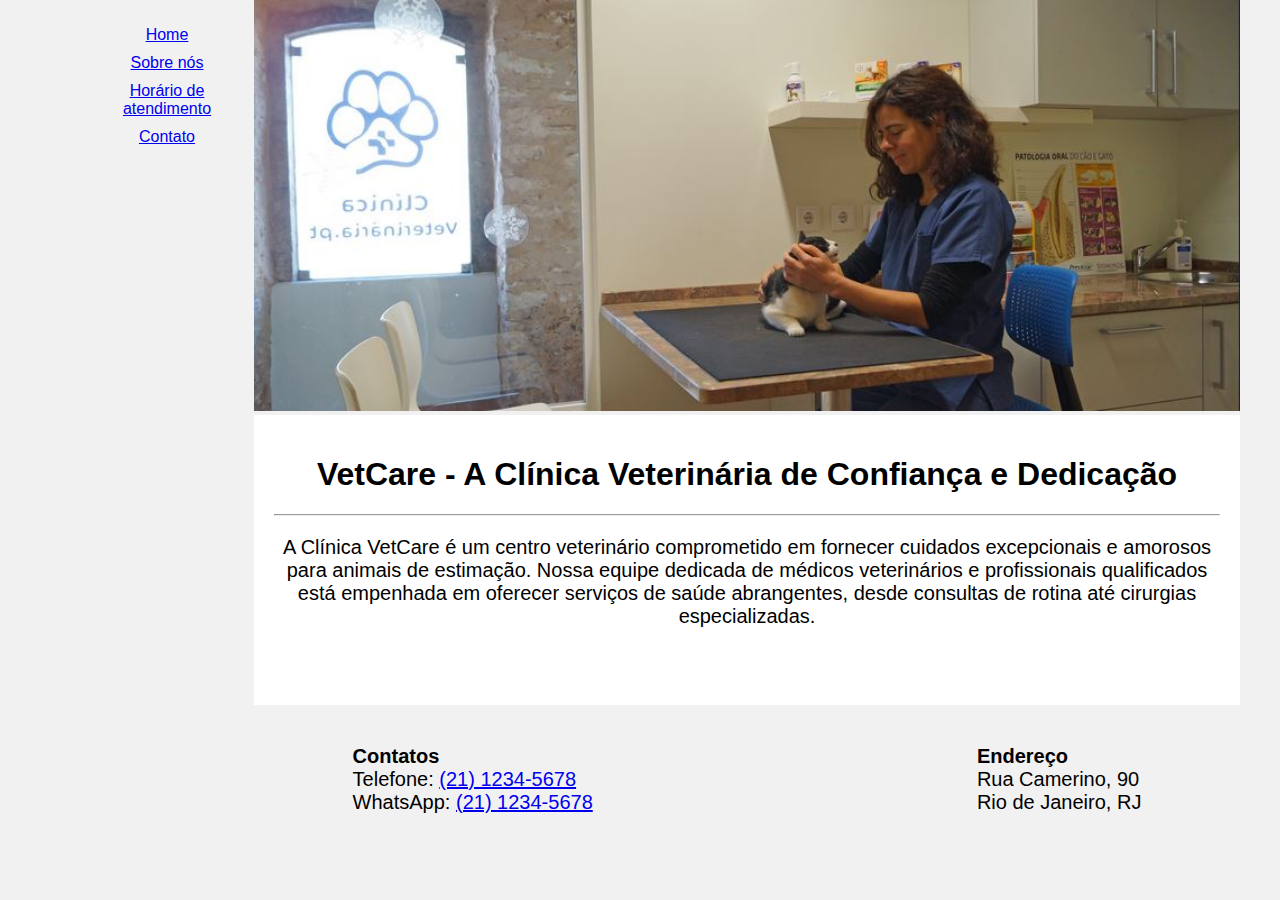
<file: desafio-modulo-2/index.html>
<!DOCTYPE html>
<html lang="en">
<head>
    <meta charset="UTF-8">
    <meta http-equiv="X-UA-Compatible" content="IE=edge">
    <meta name="viewport" content="width=device-width, initial-scale=1.0">
    <title>Clínica VetCare</title>
    <link rel="stylesheet" href="assets/css/styles.css">
</head>
<body>
    <div class="wrapper">
        <div class="menu">
            <!-- Aqui vai o seu menu -->
            <ul>
                <li><a href="index.html">Home</a></li>
                <li><a href="sobre-nos.html">Sobre nós</a></li>
                <li><a href="horario-atendimento.html">Horário de atendimento</a></li>
                <li><a href="contato.html">Contato</a></li>
            </ul>
        </div>

        <div class="main">
            <div class="header">
                <img src="img/principal.jpg" alt="" width="100%">

                <!-- Aqui vai o seu header -->
            </div>
    
            <div class="content">
                <h1>VetCare - A Clínica Veterinária de Confiança e Dedicação</h1>
                <hr>
                <p align="center">A Clínica VetCare é um centro veterinário comprometido em fornecer cuidados excepcionais e amorosos para animais de estimação. Nossa equipe dedicada de médicos veterinários e profissionais qualificados está empenhada em oferecer serviços de saúde abrangentes, desde consultas de rotina até cirurgias especializadas.</p>
                <!-- Aqui vai o seu conteúdo -->
            </div>
    
            <div class="footer">
                <div>
                    <label id="titleFooter"><strong>Contatos</strong></label><br>
                    <label>
                        Telefone: 
                        <a href="tel:552112345678">
                            (21) 1234-5678
                        </a>
                    </label>
                    <br>
                    <label>
                        WhatsApp: 
                        <a href="http://wa.me/552112345678">
                            (21) 1234-5678
                        </a>
                    </label>
                </div>
                <div>
                    <label id="titleFooter">
                        <strong>Endereço</strong>
                    </label>
                    <br>
                    <label>
                        Rua Camerino, 90
                    </label>
                    <br>
                    <label>
                        Rio de Janeiro, RJ
                    </label>
                </div>
                <!-- Aqui vai o seu rodapé -->
            </div>
        </div>
    </div>
</body>
</html>
</file>
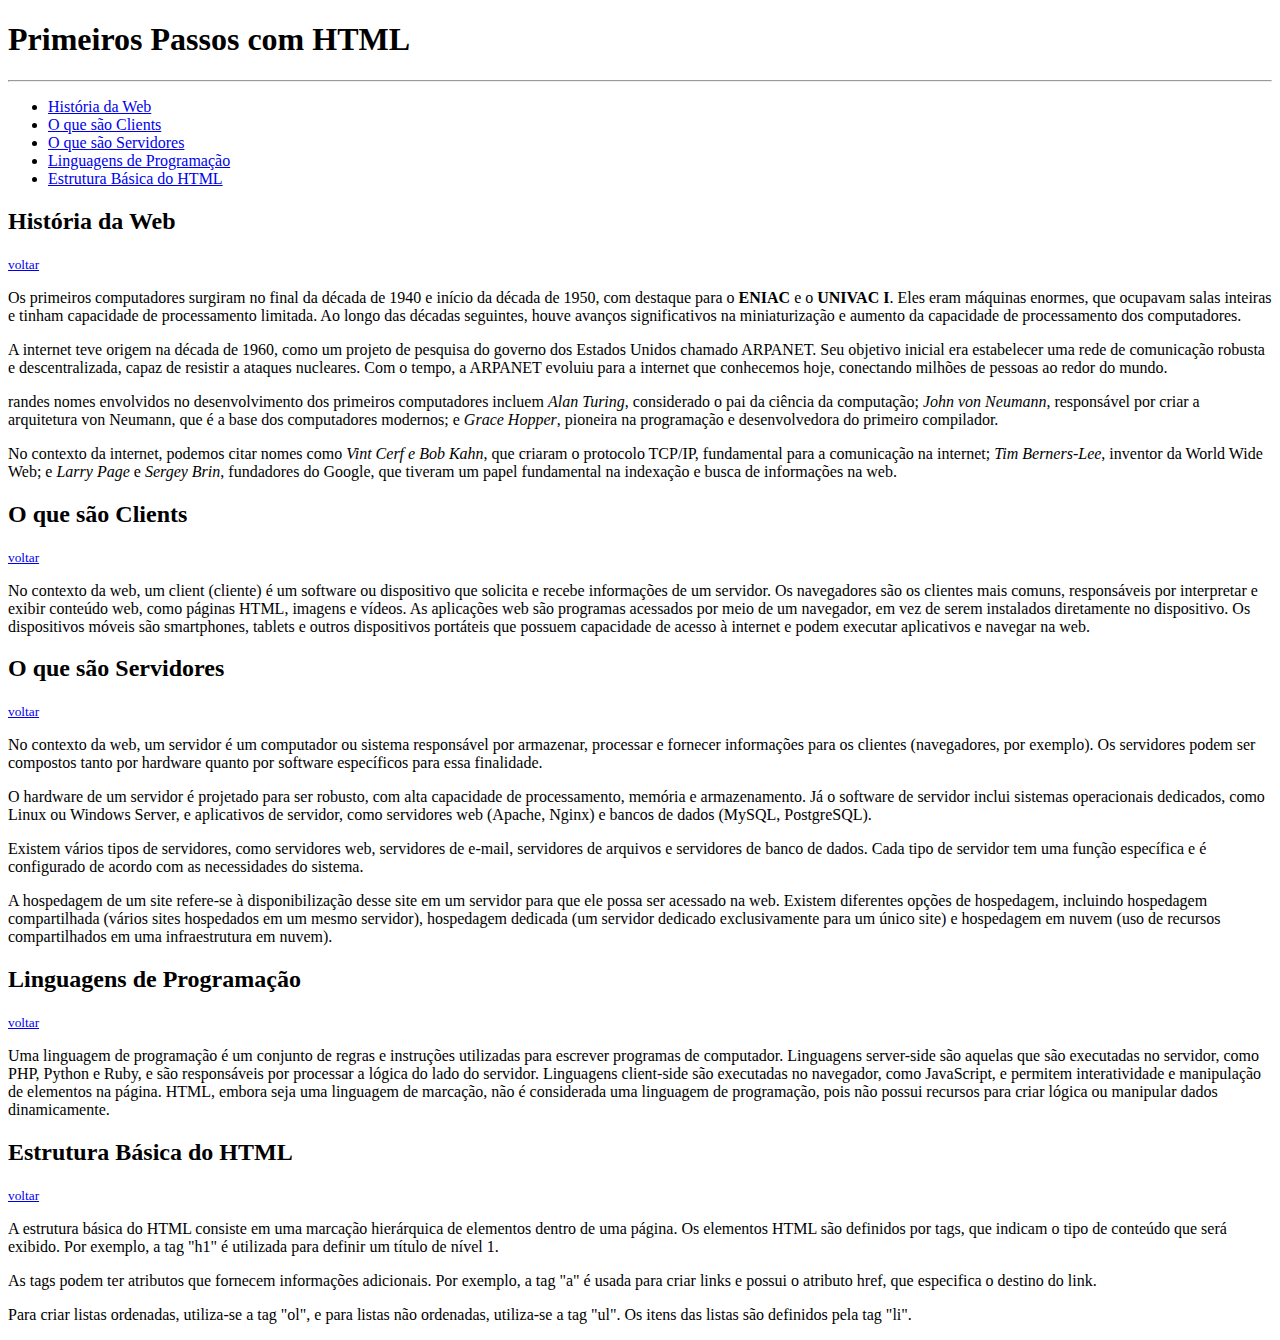
<file: primeiro-desafio/index.html>
<!DOCTYPE html>
<html lang="pt">
<head>
    <meta charset="UTF-8">
    <meta http-equiv="X-UA-Compatible" content="IE=edge">
    <meta name="viewport" content="width=device-width, initial-scale=1.0">
    <title>Desafio de Projeto</title>
</head>
<body>
    <h1 id="indice">Primeiros Passos com HTML</h1>
    <hr />
    <ul>
        <li><a href="#historia-web">História da Web</a></li>
        <li><a href="#clients">O que são Clients</a></li>
        <li><a href="#servers">O que são Servidores</a></li>
        <li><a href="#linguagens-programacao">Linguagens de Programação</a></li>
        <li><a href="#estrutura-html">Estrutura Básica do HTML</a></li>
    </ul>
    <h2 id="historia-web">História da Web</h2>
    <small><a href="#indice">voltar</a></small>
    <p>Os primeiros computadores surgiram no final da década de 1940 e início da década de 1950, com destaque para o <strong>ENIAC</strong> e o <strong>UNIVAC I</strong>. Eles eram máquinas enormes, que ocupavam salas inteiras e tinham capacidade de processamento limitada. Ao longo das décadas seguintes, houve avanços significativos na miniaturização e aumento da capacidade de processamento dos computadores.</p>
    
    <p>A internet teve origem na década de 1960, como um projeto de pesquisa do governo dos Estados Unidos chamado ARPANET. Seu objetivo inicial era estabelecer uma rede de comunicação robusta e descentralizada, capaz de resistir a ataques nucleares. Com o tempo, a ARPANET evoluiu para a internet que conhecemos hoje, conectando milhões de pessoas ao redor do mundo.</p>
   
    <p>randes nomes envolvidos no desenvolvimento dos primeiros computadores incluem <i>Alan Turing</i>, considerado o pai da ciência da computação; <i>John von Neumann</i>, responsável por criar a arquitetura von Neumann, que é a base dos computadores modernos; e <i>Grace Hopper</i>, pioneira na programação e desenvolvedora do primeiro compilador.</p>

    <p>No contexto da internet, podemos citar nomes como <i>Vint Cerf e Bob Kahn</i>, que criaram o protocolo TCP/IP, fundamental para a comunicação na internet; <i>Tim Berners-Lee</i>, inventor da World Wide Web; e <i>Larry Page</i> e <i>Sergey Brin</i>, fundadores do Google, que tiveram um papel fundamental na indexação e busca de informações na web.</p>

    <h2 id="clients">O que são Clients</h2>
    <small><a href="#indice">voltar</a></small>
    <p>No contexto da web, um client (cliente) é um software ou dispositivo que solicita e recebe informações de um servidor. Os navegadores são os clientes mais comuns, responsáveis por interpretar e exibir conteúdo web, como páginas HTML, imagens e vídeos. As aplicações web são programas acessados por meio de um navegador, em vez de serem instalados diretamente no dispositivo. Os dispositivos móveis são smartphones, tablets e outros dispositivos portáteis que possuem capacidade de acesso à internet e podem executar aplicativos e navegar na web.</p>

    <h2 id="servers">O que são Servidores</h2>
    <small><a href="#indice">voltar</a></small>
    <p>No contexto da web, um servidor é um computador ou sistema responsável por armazenar, processar e fornecer informações para os clientes (navegadores, por exemplo). Os servidores podem ser compostos tanto por hardware quanto por software específicos para essa finalidade.</p>

    <p>O hardware de um servidor é projetado para ser robusto, com alta capacidade de processamento, memória e armazenamento. Já o software de servidor inclui sistemas operacionais dedicados, como Linux ou Windows Server, e aplicativos de servidor, como servidores web (Apache, Nginx) e bancos de dados (MySQL, PostgreSQL).</p>
    
    <p>Existem vários tipos de servidores, como servidores web, servidores de e-mail, servidores de arquivos e servidores de banco de dados. Cada tipo de servidor tem uma função específica e é configurado de acordo com as necessidades do sistema.</p>
    
    <p>A hospedagem de um site refere-se à disponibilização desse site em um servidor para que ele possa ser acessado na web. Existem diferentes opções de hospedagem, incluindo hospedagem compartilhada (vários sites hospedados em um mesmo servidor), hospedagem dedicada (um servidor dedicado exclusivamente para um único site) e hospedagem em nuvem (uso de recursos compartilhados em uma infraestrutura em nuvem).</p>

    <h2 id="linguagens-programacao">Linguagens de Programação</h2>
    <small><a href="#indice">voltar</a></small>
    <p>Uma linguagem de programação é um conjunto de regras e instruções utilizadas para escrever programas de computador. Linguagens server-side são aquelas que são executadas no servidor, como PHP, Python e Ruby, e são responsáveis por processar a lógica do lado do servidor. Linguagens client-side são executadas no navegador, como JavaScript, e permitem interatividade e manipulação de elementos na página. HTML, embora seja uma linguagem de marcação, não é considerada uma linguagem de programação, pois não possui recursos para criar lógica ou manipular dados dinamicamente.</p>

    <h2 id="estrutura-html">Estrutura Básica do HTML</h2>
    <small><a href="#indice">voltar</a></small>
    <p>A estrutura básica do HTML consiste em uma marcação hierárquica de elementos dentro de uma página. Os elementos HTML são definidos por tags, que indicam o tipo de conteúdo que será exibido. Por exemplo, a tag "h1" é utilizada para definir um título de nível 1.</p>

    <p>As tags podem ter atributos que fornecem informações adicionais. Por exemplo, a tag "a" é usada para criar links e possui o atributo href, que especifica o destino do link.</p>
        
    <p>Para criar listas ordenadas, utiliza-se a tag "ol", e para listas não ordenadas, utiliza-se a tag "ul". Os itens das listas são definidos pela tag "li".</p>
</body>
</html>
</file>
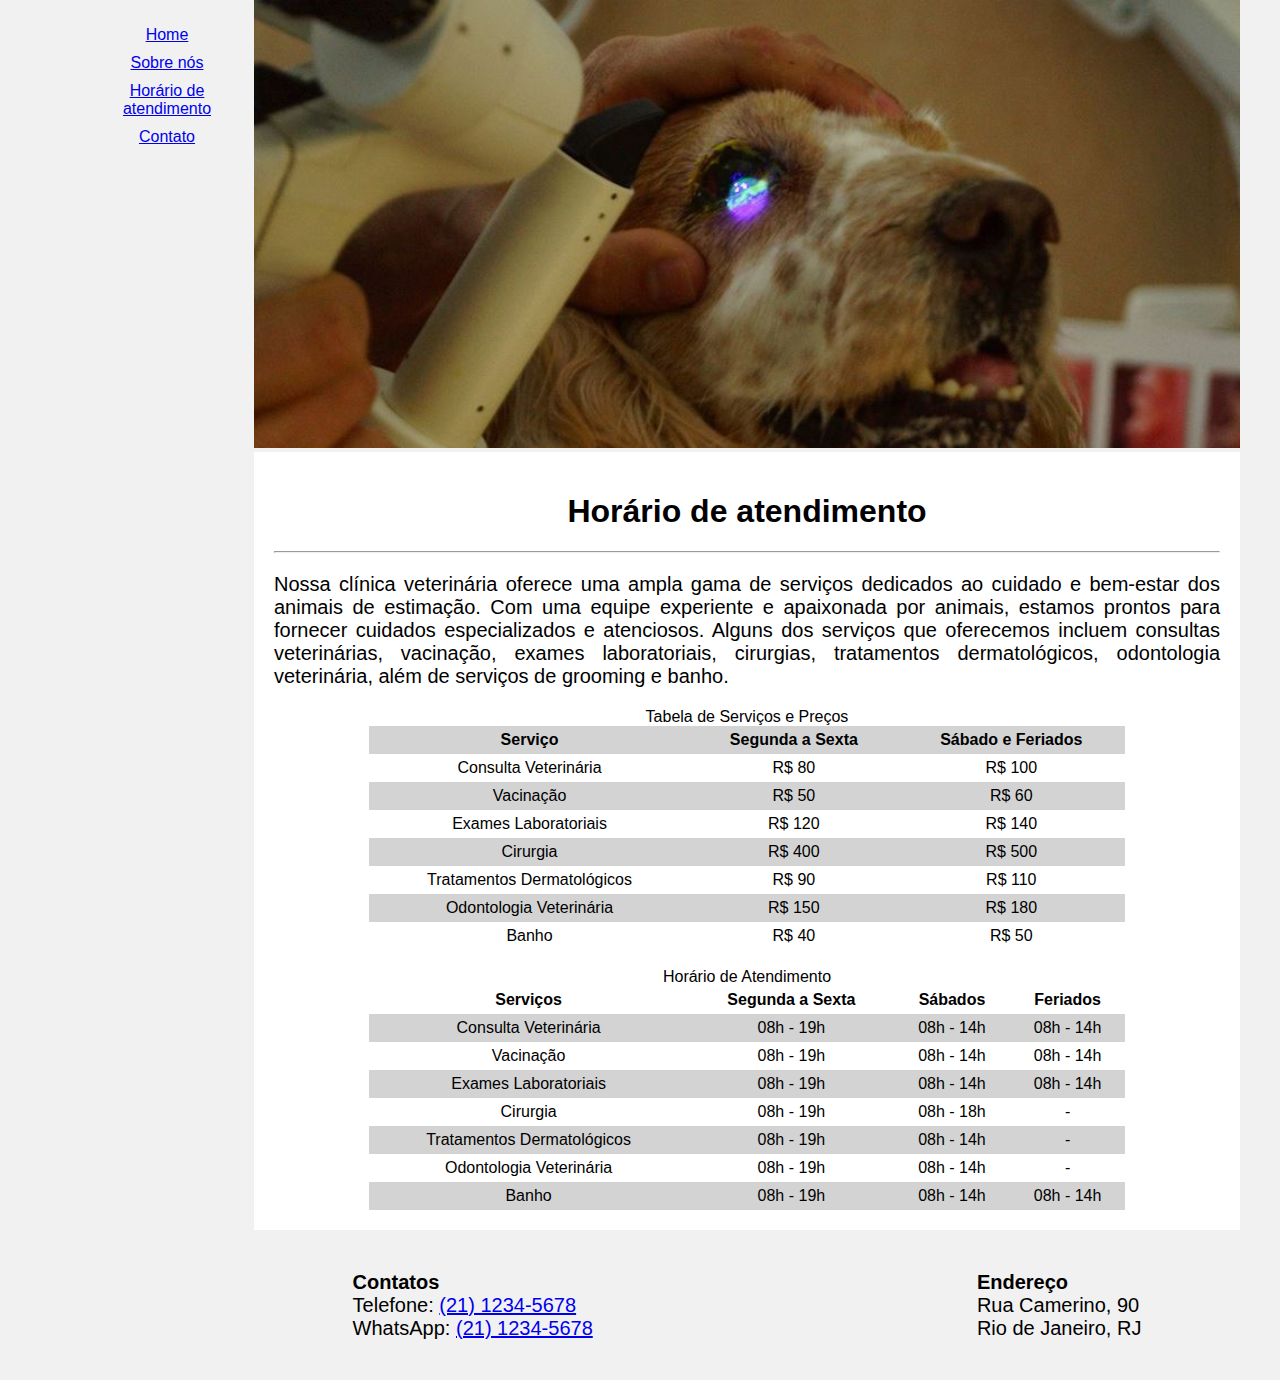
<file: desafio-modulo-2/horario-atendimento.html>
<!DOCTYPE html>
<html lang="en">

<head>
    <meta charset="UTF-8">
    <meta http-equiv="X-UA-Compatible" content="IE=edge">
    <meta name="viewport" content="width=device-width, initial-scale=1.0">
    <title>Clínica VetCare</title>
    <link rel="stylesheet" href="assets/css/styles.css">
</head>

<body>
    <div class="wrapper">
        <div class="menu">
            <!-- Aqui vai o seu menu -->
            <ul>
                <li><a href="index.html">Home</a></li>
                <li><a href="sobre-nos.html">Sobre nós</a></li>
                <li><a href="horario-atendimento.html">Horário de atendimento</a></li>
                <li><a href="contato.html">Contato</a></li>
            </ul>
        </div>

        <div class="main">
            <div class="header">
                <img src="img/cachorro-exame.JPG" alt="" width="100%">

                <!-- Aqui vai o seu header -->
            </div>

            <div class="content">
                <h1>Horário de atendimento</h1>
                <hr>
                <p align="justify">Nossa clínica veterinária oferece uma ampla gama de serviços dedicados ao cuidado e
                    bem-estar dos animais de estimação. Com uma equipe experiente e apaixonada por animais, estamos
                    prontos para fornecer cuidados especializados e atenciosos. Alguns dos serviços que oferecemos
                    incluem consultas veterinárias, vacinação, exames laboratoriais, cirurgias, tratamentos
                    dermatológicos, odontologia veterinária, além de serviços de grooming e banho.</p>

                <table summary="Tabela com todos os serviços e preços de acordo com o dia da semana que será feito o atendimento" align="center" cellspacing="0" cellpadding="5" width="80%">
                    <caption>Tabela de Serviços e Preços</caption>
                    <thead>
                        <tr>
                            <th title="Tipo de Serviço">Serviço</th>
                            <th>Segunda a Sexta</th>
                            <th>Sábado e Feriados</th>
                        </tr>
                    </thead>

                    <tbody>
                        <tr>
                            <td>Consulta Veterinária</td>
                            <td>R$ 80</td>
                            <td>R$ 100</td>
                        </tr>
                        <tr>
                            <td>Vacinação</td>
                            <td>R$ 50</td>
                            <td>R$ 60</td>
                        </tr>
                        <tr>
                            <td>Exames Laboratoriais</td>
                            <td>R$ 120</td>
                            <td>R$ 140</td>
                        </tr>
                        <tr>
                            <td>Cirurgia</td>
                            <td>R$ 400</td>
                            <td>R$ 500</td>
                        </tr>
                        <tr>
                            <td>Tratamentos Dermatológicos</td>
                            <td>R$ 90</td>
                            <td>R$ 110</td>
                        </tr>
                        <tr>
                            <td>Odontologia Veterinária</td>
                            <td>R$ 150</td>
                            <td>R$ 180</td>
                        </tr>
                        <tr>
                            <td>Banho</td>
                            <td>R$ 40</td>
                            <td>R$ 50</td>
                        </tr>
                    </tbody>
                </table>
                
                <br>
                <table summary="Tabela de horário de atendimento" align="center" cellspacing="0" cellpadding="5" width="80%">
                    <caption>Horário de Atendimento</caption>
                    <tr>
                        <th>Serviços</th>
                        <th>Segunda a Sexta</th>
                        <th>Sábados</th>
                        <th>Feriados</th>
                    </tr>
                    <tr>
                        <td>Consulta Veterinária</td>
                        <td>08h - 19h</td>
                        <td>08h - 14h</td>
                        <td>08h - 14h</td>
                    </tr>
                    <tr>
                        <td>Vacinação</td>
                        <td>08h - 19h</td>
                        <td>08h - 14h</td>
                        <td>08h - 14h</td>
                    </tr>
                    <tr>
                        <td>Exames Laboratoriais</td>
                        <td>08h - 19h</td>
                        <td>08h - 14h</td>
                        <td>08h - 14h</td>
                    </tr>
                    <tr>
                        <td>Cirurgia</td>
                        <td>08h - 19h</td>
                        <td>08h - 18h</td>
                        <td>-</td>
                    </tr>
                    <tr>
                        <td>Tratamentos Dermatológicos</td>
                        <td>08h - 19h</td>
                        <td>08h - 14h</td>
                        <td>-</td>
                    </tr>
                    <tr>
                        <td>Odontologia Veterinária</td>
                        <td>08h - 19h</td>
                        <td>08h - 14h</td>
                        <td>-</td>
                    </tr>
                    <tr>
                        <td>Banho</td>
                        <td>08h - 19h</td>
                        <td>08h - 14h</td>
                        <td>08h - 14h</td>
                    </tr>
                </table>
            </div>

            <div class="footer">
                <div>
                    <label id="titleFooter"><strong>Contatos</strong></label><br>
                    <label>
                        Telefone:
                        <a href="tel:552112345678">
                            (21) 1234-5678
                        </a>
                    </label>
                    <br>
                    <label>
                        WhatsApp:
                        <a href="http://wa.me/552112345678">
                            (21) 1234-5678
                        </a>
                    </label>
                </div>
                <div>
                    <label id="titleFooter">
                        <strong>Endereço</strong>
                    </label>
                    <br>
                    <label>
                        Rua Camerino, 90
                    </label>
                    <br>
                    <label>
                        Rio de Janeiro, RJ
                    </label>
                </div>
                <!-- Aqui vai o seu rodapé -->
            </div>
        </div>
    </div>
</body>

</html>
</file>
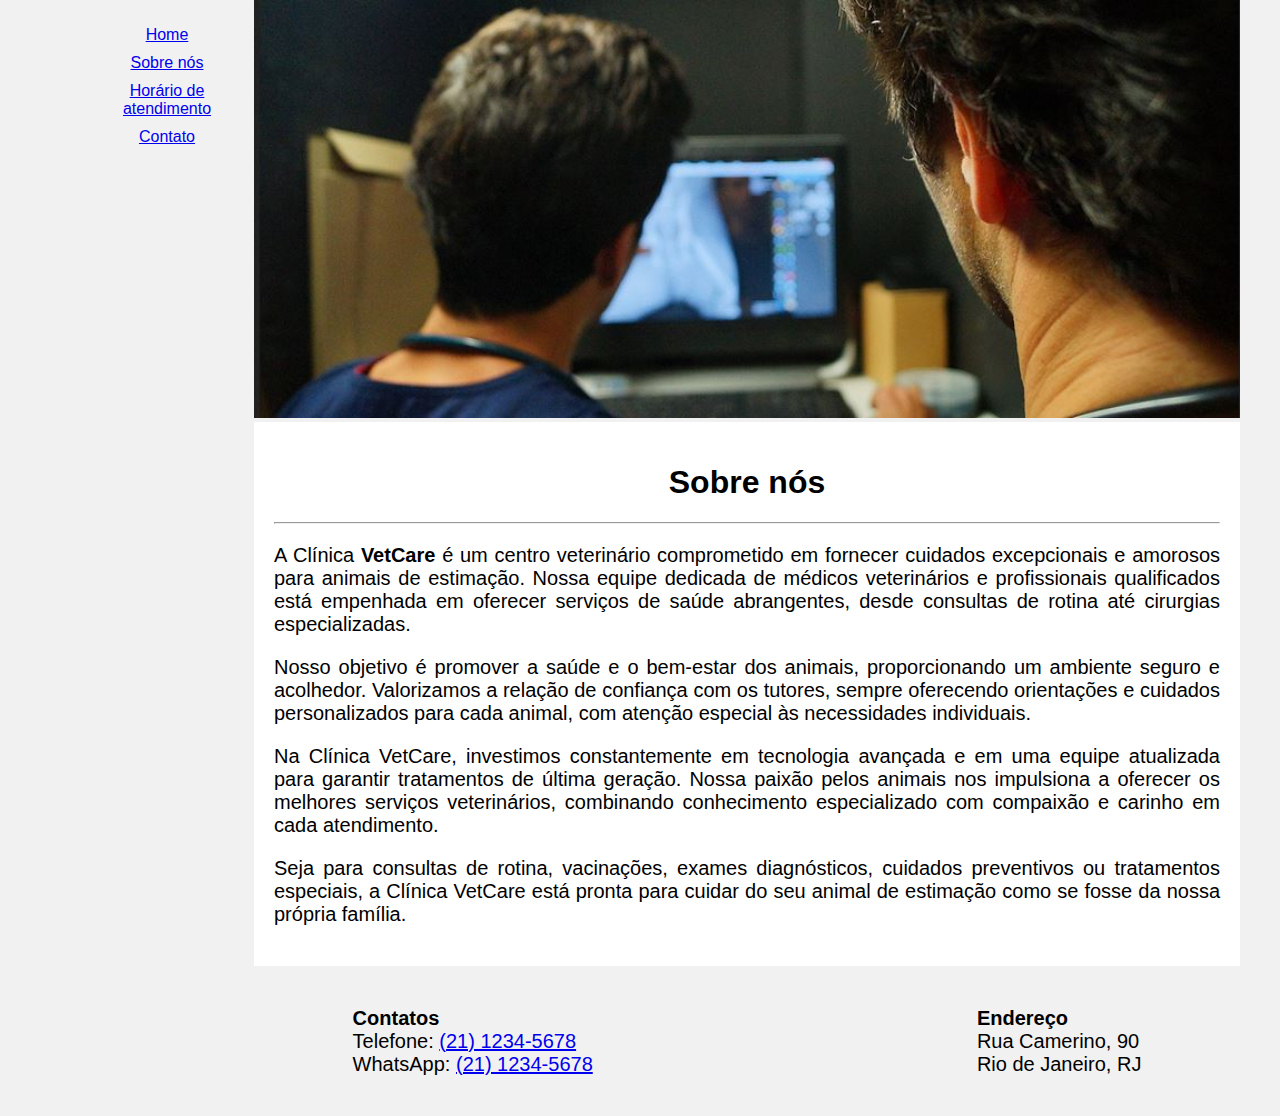
<file: desafio-modulo-2/sobre-nos.html>
<!DOCTYPE html>
<html lang="en">
<head>
    <meta charset="UTF-8">
    <meta http-equiv="X-UA-Compatible" content="IE=edge">
    <meta name="viewport" content="width=device-width, initial-scale=1.0">
    <title>Clínica VetCare</title>
    <link rel="stylesheet" href="assets/css/styles.css">
</head>
<body>
    <div class="wrapper">
        <div class="menu">
            <!-- Aqui vai o seu menu -->
            <ul>
                <li><a href="index.html">Home</a></li>
                <li><a href="sobre-nos.html">Sobre nós</a></li>
                <li><a href="horario-atendimento.html">Horário de atendimento</a></li>
                <li><a href="contato.html">Contato</a></li>
            </ul>
        </div>

        <div class="main">
            <div class="header">
                <img src="img/sobre-nos.jpg" alt="" width="100%">

                <!-- Aqui vai o seu header -->
            </div>
    
            <div class="content">
                <h1>Sobre nós</h1>
                <hr>
               <p align="justify">A Clínica <strong>VetCare</strong> é um centro veterinário comprometido em fornecer cuidados excepcionais e amorosos para animais de estimação. Nossa equipe dedicada de médicos veterinários e profissionais qualificados está empenhada em oferecer serviços de saúde abrangentes, desde consultas de rotina até cirurgias especializadas.</p>

                <p align="justify">Nosso objetivo é promover a saúde e o bem-estar dos animais, proporcionando um ambiente seguro e acolhedor. Valorizamos a relação de confiança com os tutores, sempre oferecendo orientações e cuidados personalizados para cada animal, com atenção especial às necessidades individuais. </p>

                <p align="justify">Na Clínica VetCare, investimos constantemente em tecnologia avançada e em uma equipe atualizada para garantir tratamentos de última geração. Nossa paixão pelos animais nos impulsiona a oferecer os melhores serviços veterinários, combinando conhecimento especializado com compaixão e carinho em cada atendimento. </p>

                <p align="justify">Seja para consultas de rotina, vacinações, exames diagnósticos, cuidados preventivos ou tratamentos especiais, a Clínica VetCare está pronta para cuidar do seu animal de estimação como se fosse da nossa própria família. </p>
                <!-- Aqui vai o seu conteúdo -->
            </div>
    
            <div class="footer">
                <div>
                    <label id="titleFooter"><strong>Contatos</strong></label><br>
                    <label>
                        Telefone: 
                        <a href="tel:552112345678">
                            (21) 1234-5678
                        </a>
                    </label>
                    <br>
                    <label>
                        WhatsApp: 
                        <a href="http://wa.me/552112345678">
                            (21) 1234-5678
                        </a>
                    </label>
                </div>
                <div>
                    <label id="titleFooter">
                        <strong>Endereço</strong>
                    </label>
                    <br>
                    <label>
                        Rua Camerino, 90
                    </label>
                    <br>
                    <label>
                        Rio de Janeiro, RJ
                    </label>
                </div>
                <!-- Aqui vai o seu rodapé -->
            </div>
        </div>
    </div>
</body>
</html>
</file>
<file: desafio-modulo-2/assets/css/styles.css>
* {
    font-family: 'Roboto', sans-serif;
}

html, body {
    margin: 0;
}


body {
    background-color: #f1f1f1;
    display: flex;
    justify-content: center;
}

h1 {
    text-align: center;
}

p {
    font-size: 20px;
}

li {
    list-style: none;
    margin-bottom: 10px;
}

table tbody tr:nth-child(even){
    background-color: lightgray;
}

table thead th{
    background-color: lightgray;

}

table tbody tr:hover td{
    background-color: grey;
}

table {
    text-align: center;
}

fieldset {
    display: flex;
justify-content: space-around;
}

input {
border: 0.5px;
  border-top-style: none;
  border-right-style: none;
  border-bottom-style: none;
  border-left-style: none;
border-style: solid;
text-align: left;
padding: 5px;
margin-bottom: 5px;

}

form input {
    display: block;
    margin-bottom: 10px;
  }
  

.wrapper {
    width: 1200px;
    display: flex;
    margin: 0 auto;
    
}
.main {
    display: flex;
    flex-flow: column;
    width: 85%;
}
.menu {
    width: 15%;
    
    padding: 10px 20px 0px;
    text-align: center;
    display: flex;
}
.header {
    
    min-height: 150px;
}
.content {
    background-color: white;
    min-height: 250px;
    padding: 20px;
}
.footer {
    min-height: 150px;
    display: flex;
    justify-content: space-between;
    align-items: center;
    font-size: 20px;
    padding-right: 10%;
    padding-left: 10%;
}
</file>
